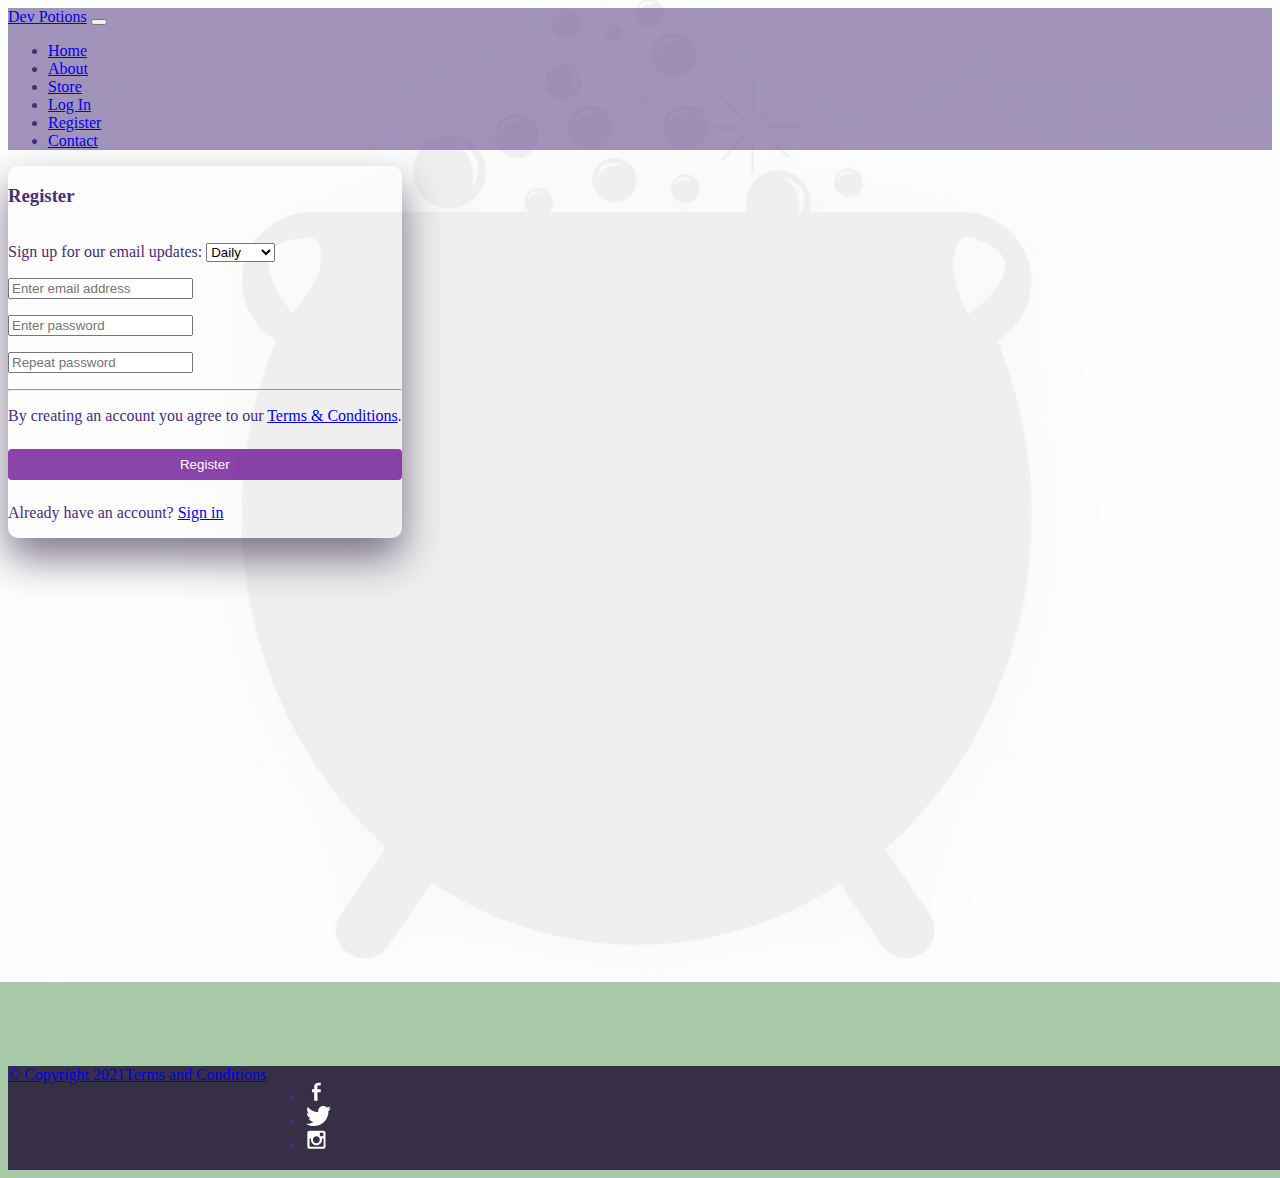
<file: register.html>
<!DOCTYPE html>
<html lang="en">
  <head>
    <meta charset="UTF-8" />
    <meta http-equiv="X-UA-Compatible" content="IE=edge" />
    <meta name="viewport" content="width=device-width, initial-scale=1.0" />
    <title>Dev Potions Registration</title>

    <link
      rel="icon"
      type="image/png"
      href="https://cdn3.iconfinder.com/data/icons/game-play-1/24/mana_potion_magic_medical_drug_healing_poison-512.png"
    />

    <link
      rel="stylesheet"
      href="https://cdn.jsdelivr.net/npm/bootstrap@4.6.0/dist/css/bootstrap.min.css"
      integrity="sha384-B0vP5xmATw1+K9KRQjQERJvTumQW0nPEzvF6L/Z6nronJ3oUOFUFpCjEUQouq2+l"
      crossorigin="anonymous"
    />
    <link rel="stylesheet" href="css/style.css" />
  </head>

  <body class="bg-light text-dark">
    <header>
      <nav class="navbar navbar-expand-lg navbar-light">
        <a class="navbar-brand" href="index.html">Dev Potions</a>

        <button
          class="navbar-toggler"
          type="button"
          data-toggle="collapse"
          data-target="#navbarNav"
          aria-controls="navbarNav"
          aria-expanded="false"
          aria-label="Toggle navigation"
        >
          <span class="navbar-toggler-icon"></span>
        </button>

        <div class="collapse navbar-collapse" id="navbarNav">
          <ul class="navbar-nav ml-auto">
            <li class="nav-item">
              <a class="nav-link" href="index.html">Home</a>
            </li>
            <li class="nav-item">
              <a class="nav-link" href="about.html">About</a>
            </li>
            <li class="nav-item">
              <a class="nav-link" href="store.html">Store</a>
            </li>
            <li class="nav-item">
              <a class="nav-link" href="login.html">Log In</a>
            </li>
            <li class="nav-item active">
              <a class="nav-link" href="register.html">Register</a>
            </li>
            <li class="nav-item">
              <a class="nav-link" href="contact_us.html">Contact</a>
            </li>
          </ul>
        </div>
      </nav>
    </header>
    <main>
      <div class="container">
        <div
          class="row justify-content-center align-items-center"
          style="height: 100vh"
        >
          <div class="col-md-6">
            <div class="card">
              <div class="card-body">
                <form action="action_page.php">
                  <div class="container form-group">
                    <h3>Register</h3>
                    <br />
                    <form action="/action_page.php">
                      <label for="newsletter"
                        >Sign up for our email updates:</label
                      >
                      <select name="newsletter" id="newsletter">
                        <option value="Daily">Daily</option>
                        <option value="Weekly">Weekly</option>
                        <option value="Monthly">Monthly</option>
                        <option value="None">None</option>
                      </select>
                    </form>

                    <p>
                      <label for="email"><b></b></label>
                      <input
                        type="email"
                        class="form-control"
                        placeholder="Enter email address"
                        name="email"
                        id="email"
                        required
                      />
                    </p>

                    <p>
                      <label for="psw"><b></b></label>
                      <input
                        type="password"
                        class="form-control"
                        placeholder="Enter password"
                        name="psw"
                        id="psw"
                        required
                      />
                    </p>

                    <p>
                      <label for="psw-repeat"><b></b></label>
                      <input
                        type="password"
                        class="form-control"
                        placeholder="Repeat password"
                        name="psw-repeat"
                        id="psw-repeat"
                        required
                      />
                    </p>
                    <hr />

                    <p>
                      By creating an account you agree to our
                      <a href="terms.html">Terms & Conditions</a>.
                    </p>
                    <button type="submit" class="registerbtn">Register</button>
                  </div>

                  <div class="container signin">
                    <p>
                      Already have an account? <a href="login.html">Sign in</a>
                    </p>
                  </div>
                </form>
              </div>
            </div>
          </div>
        </div>
      </div>
    </main>
    <footer>
      <nav class="navbar navbottom navbar-expand-lg">
        <a class="navbar-brand" href="https://www.copyright.gov/"
          >© Copyright 2021</a
        >
        <a class="navbar-brand" href="terms.html">Terms and Conditions</a>
        <div class="social container-fluid">
          <ul class="navbar-nav ml-auto">
            <li class="nav-item facebook">
              <a class="nav-link" href="https://www.facebook.com/"
                ><img src="./images/facebook.svg" alt="facebook icon"
              /></a>
            </li>
            <li class="nav-item twitter">
              <a class="nav-link" href="https://twitter.com/?lang=en"
                ><img src="./images/twitter.svg" alt="twitter icon"
              /></a>
            </li>
            <li class="nav-item instagram">
              <a class="nav-link" href="https://www.instagram.com/?lang=en"
                ><img src="./images/instagram.svg" alt="instagram icon"
              /></a>
            </li>
          </ul>
        </div>
      </nav>
    </footer>
    <script
      src="https://code.jquery.com/jquery-3.5.1.slim.min.js"
      integrity="sha384-DfXdz2htPH0lsSSs5nCTpuj/zy4C+OGpamoFVy38MVBnE+IbbVYUew+OrCXaRkfj"
      crossorigin="anonymous"
    ></script>
    <script
      src="https://cdn.jsdelivr.net/npm/bootstrap@4.6.0/dist/js/bootstrap.bundle.min.js"
      integrity="sha384-Piv4xVNRyMGpqkS2by6br4gNJ7DXjqk09RmUpJ8jgGtD7zP9yug3goQfGII0yAns"
      crossorigin="anonymous"
    ></script>
  </body>
</html>
</file>
<file: css/style.css>
body {
  color: rgb(74, 44, 119);
  background-image: url("../images/boiling.jpg");
  background-position: center;
  background-size: cover;
  background-repeat: no-repeat;
  background-attachment: fixed;
  background-color: rgb(169, 202, 169);
}
.jumbotron {
  color: rgb(219, 208, 233);
  background-image: url("../images/jumbotron.jpg");
  background-size: cover;
  background-attachment: fixed;
}
form {
  display: flex;
  flex-direction: column;
  width: 100%;
  min-height: 100%;
}
.card {
  box-shadow: 0 20px 40px rgba(41, 30, 58, 0.6);
  border-radius: 10px;
  position: relative;
  display: flex;
  flex-direction: column;
}
.img-thumbnail:hover {
  transition: 0.25s ease;
  transform: scale(0.98);
}
.card-body .card-text {
  font-size: 16px;
  font-weight: 600;
}
.btn.sale {
  border-radius: 2px;
  width: fit-content;
  background-color: #56a70a;
  box-shadow: 0px 10px 10px #e0e0e0;
  z-index: 1;
  color: white;
  width: 110px;
  font-size: 14px;
  font-weight: 800;
  text-align: center;
  white-space: nowrap;
}
.btn.sale:hover {
  transition: 0.25s ease;
  transform: scale(1.05);
}
.img-thumbnail {
  border: none;
}
.card-title {
  font-size: 16px;
  font-weight: 700;
}
.card-text {
  font-size: 14px;
  font-family: sans-serif;
  font-weight: 500;
}
.row {
  display: flex;
}
.registerbtn {
  background-color: #65078dd5;
  border-radius: 4px;
  color: white;
  padding: 8px 20px;
  margin: 8px 0;
  border: none;
  cursor: pointer;
  width: 100%;
  opacity: 0.9;
}
.input-block-level {
  width: 100%;
}
.navbar {
  background-color: rgb(100, 77, 141, 0.6);
}
.navbottom {
  width: 100vw;
  bottom: 0px;
  background-color: rgba(41, 30, 58, 0.9);
  display: flex !important;
  flex-direction: row !important;
}
.btn-login {
  background-color: rgb(101, 77, 141);
}
.btn-register {
  background-color: #adbb3c;
}
.navbar img {
  height: 30px;
}
.navbottom img {
  height: 20px;
  padding: 0;
}
</file>
